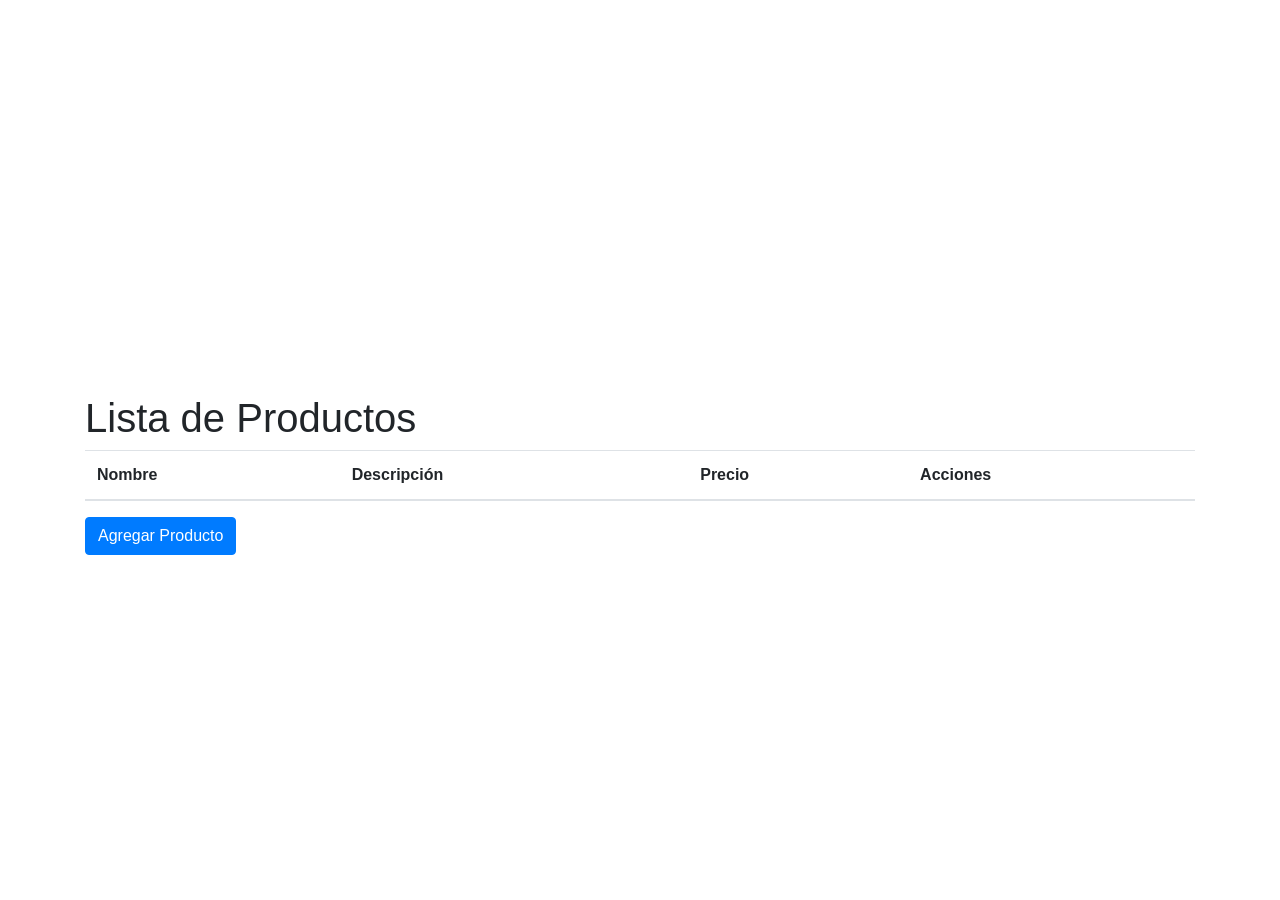
<file: index.html>
<!DOCTYPE html>
<html lang="es">

<head>
    <meta charset="UTF-8">
    <title>PRODUCTOS</title>
    <link href="https://maxcdn.bootstrapcdn.com/bootstrap/4.5.2/css/bootstrap.min.css" rel="stylesheet">
    <link href="https://cdn.datatables.net/1.10.25/css/jquery.dataTables.min.css" rel="stylesheet">
    <link rel="stylesheet" href="css/style.css">
</head>

<body>
    <div class="container mt-5">
        <h1>Lista de Productos</h1>
        <table class="table" id="data-table">
            <thead>
                <tr>
                    <th>Nombre</th>
                    <th>Descripción</th>
                    <th>Precio</th>
                    <th>Acciones</th>
                </tr>
            </thead>
            <tbody>
                <!--Aqui se agregan las filas de los produxtos-->
            </tbody>
        </table>
        <a class="btn btn-primary" href="agregar.html" role="button">Agregar Producto</a>
    </div>

    <!--MODAL para agregar o editar un producto-->
    <div class="modal fade" id="product-modal" tabindex="-1" role="dialog" aria-labelledby="product-modal-label"
        aria-hidden="true">
        <div class="modal-dialog" role="document">
            <div class="modal-content">
                <div class="modal-header">
                    <h5 class="modal-title" id="product-modal-label">Agregar Producto</h5>
                    <button type="button" class="close" data-dismiss="modal" aria-label="Close">
                        <span aria-hidden="true">&times;</span>
                    </button>
                </div>
                <div class="modal-body">
                    <!-- Formulario para agregar o editar un producto se agregará aquí -->
                </div>
                <div class="modal-footer">
                    <button type="button" class="btn btn-secondary" data-dismiss="modal">Cerrar</button>
                    <button type="button" class="btn btn-primary">Guardar</button>
                </div>
            </div>
        </div>
    </div>


    <!-- Bootstrap y jQuery JavaScript -->
    <script src="https://code.jquery.com/jquery-3.5.1.slim.min.js"></script>
    <script src="https://cdn.jsdelivr.net/npm/bootstrap@5.3.2/dist/js/bootstrap.min.js"></script>
    <!-- DataTables JavaScript -->
    <script src="https://cdn.datatables.net/1.10.25/js/jquery.dataTables.min.js"></script>

    <script src="js/script.js"></script>
    <script src="js/eliminar.js"></script>
</body>

</html>
</file>
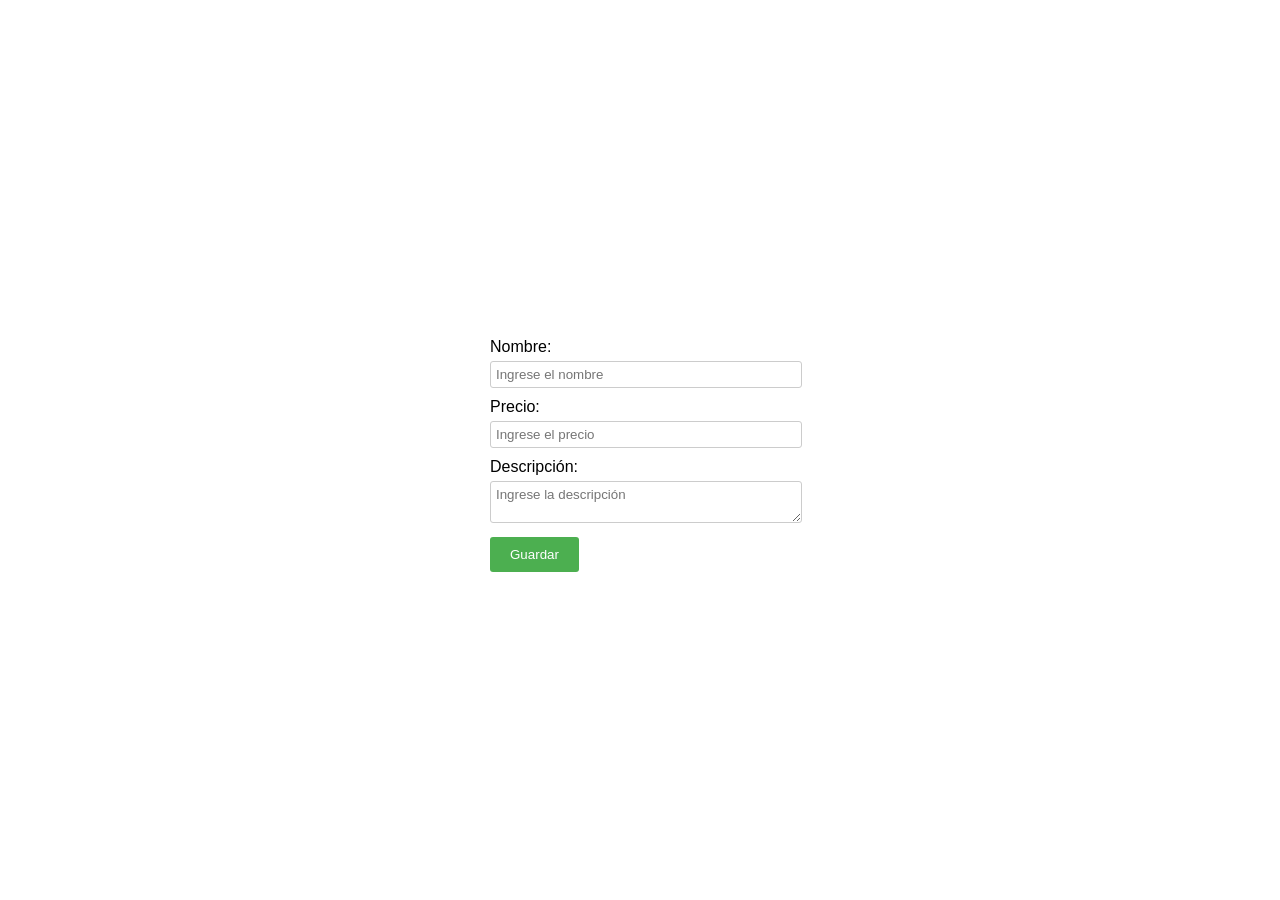
<file: agregar.html>
<!DOCTYPE html>
<html lang="es">

<head>
    <meta charset="UTF-8">
    <title>AGREGAR PRODUCTO</title>
    <link rel="stylesheet" type="text/css" href="./css/style.css">
</head>

<body>
    <form id="agregarpr">
        <label for="nombre">Nombre:</label>
        <input type="text" id="nombre" name="nombre" placeholder="Ingrese el nombre">

        <label for="precio">Precio:</label>
        <input type="text" id="precio" name="precio" placeholder="Ingrese el precio">

        <label for="descripcion">Descripción:</label>
        <textarea id="descripcion" name="descripcion" placeholder="Ingrese la descripción"></textarea>

        <input type="submit" value="Guardar">
    </form>
    <script src="./js/agregar.js"></script>
</body>

</html>
</file>
<file: css/style.css>
body {
    display: flex;
    justify-content: center;
    align-items: center;
    height: 100vh;
    margin: 0;
}

form {
    width: 300px;
}

label {
    display: block;
    margin-top: 10px;
}

input[type="text"],
textarea {
    width: 100%;
    padding: 5px;
    margin-top: 5px;
    border: 1px solid #ccc;
    border-radius: 3px;
}

label,
input[type="text"],
textarea {
    font-family: Arial, sans-serif;
}

input[type="submit"] {
    background-color: #4CAF50;
    color: white;
    border: none;
    border-radius: 3px;
    padding: 10px 20px;
    cursor: pointer;
    margin-top: 10px;
}

input[type="submit"]:hover {
    background-color: #45a049;
}
</file>
